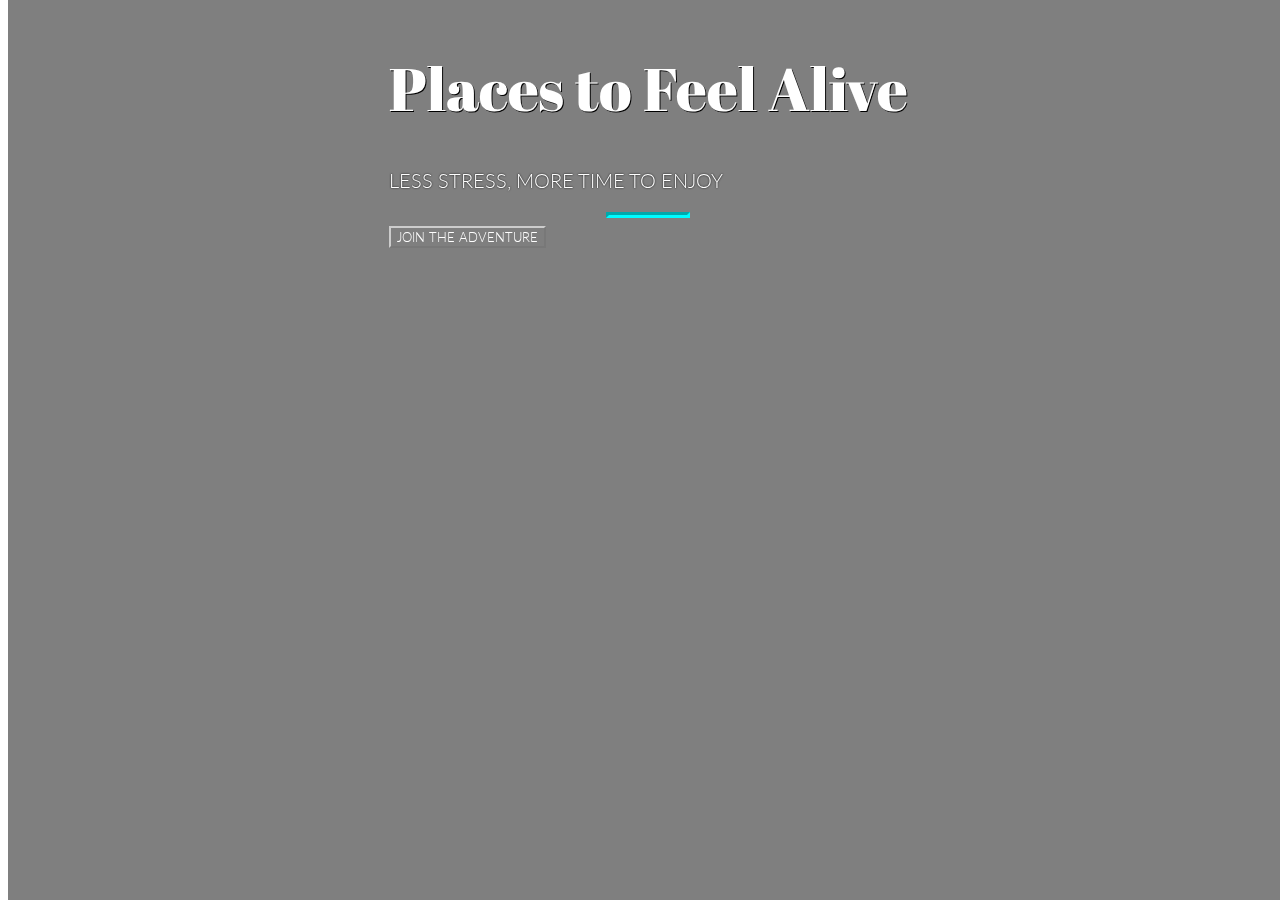
<file: index.html>
<!DOCTYPE html>
<html>
<head>
	<meta charset="utf-8">
	<meta name="viewport" content="width=device-width, initial-scale=1, shrink-to-fit=yes">
	<!-- Bootstrap CDN -->
	<link rel="stylesheet" href="https://cdn.jsdelivr.net/npm/bootstrap@4.6.2/dist/css/bootstrap.min.css" integrity="sha384-xOolHFLEh07PJGoPkLv1IbcEPTNtaed2xpHsD9ESMhqIYd0nLMwNLD69Npy4HI+N" crossorigin="anonymous">
	<!-- Fonts -->
	<link rel="preconnect" href="https://fonts.googleapis.com">
	<link rel="preconnect" href="https://fonts.gstatic.com" crossorigin>
	<link href="https://fonts.googleapis.com/css2?family=Oswald:wght@500&display=swap" rel="stylesheet">
	<link href="https://fonts.googleapis.com/css2?family=Lato:wght@100;300&display=swap" rel="stylesheet">
	<link href="https://fonts.googleapis.com/css2?family=Abril+Fatface&display=swap" rel="stylesheet">
	<link rel="stylesheet" href="https://cdnjs.cloudflare.com/ajax/libs/animate.css/4.1.1/animate.min.css"/>
	<link rel="stylesheet" type="text/css" href="css/style.css">
	<title>Travel & Dream</title>
</head>
<body>
	<video autoplay loop muted playsinline>
			<source src="https://assets.mixkit.co/videos/preview/mixkit-top-aerial-shot-of-seashore-with-rocks-1090-large.mp4" type="video/mp4">
	</video>
	<div class="overlay"></div>
	<div class="container d-flex align-items-center h-100">
		<div class="box">
		<div class="row">
			<header class="text-center col-12">
				<h1>Places to Feel Alive</h1>
			</header>
			<section class="text-center col-12">
				<p>Less stress, more time to enjoy</p>
				<hr>
				<a href="subscribe.html"><button class="btn btn-default">Join the adventure</button></a>
			</section>
		</div>
		</div>
	</div>
</body>
</html>
</file>
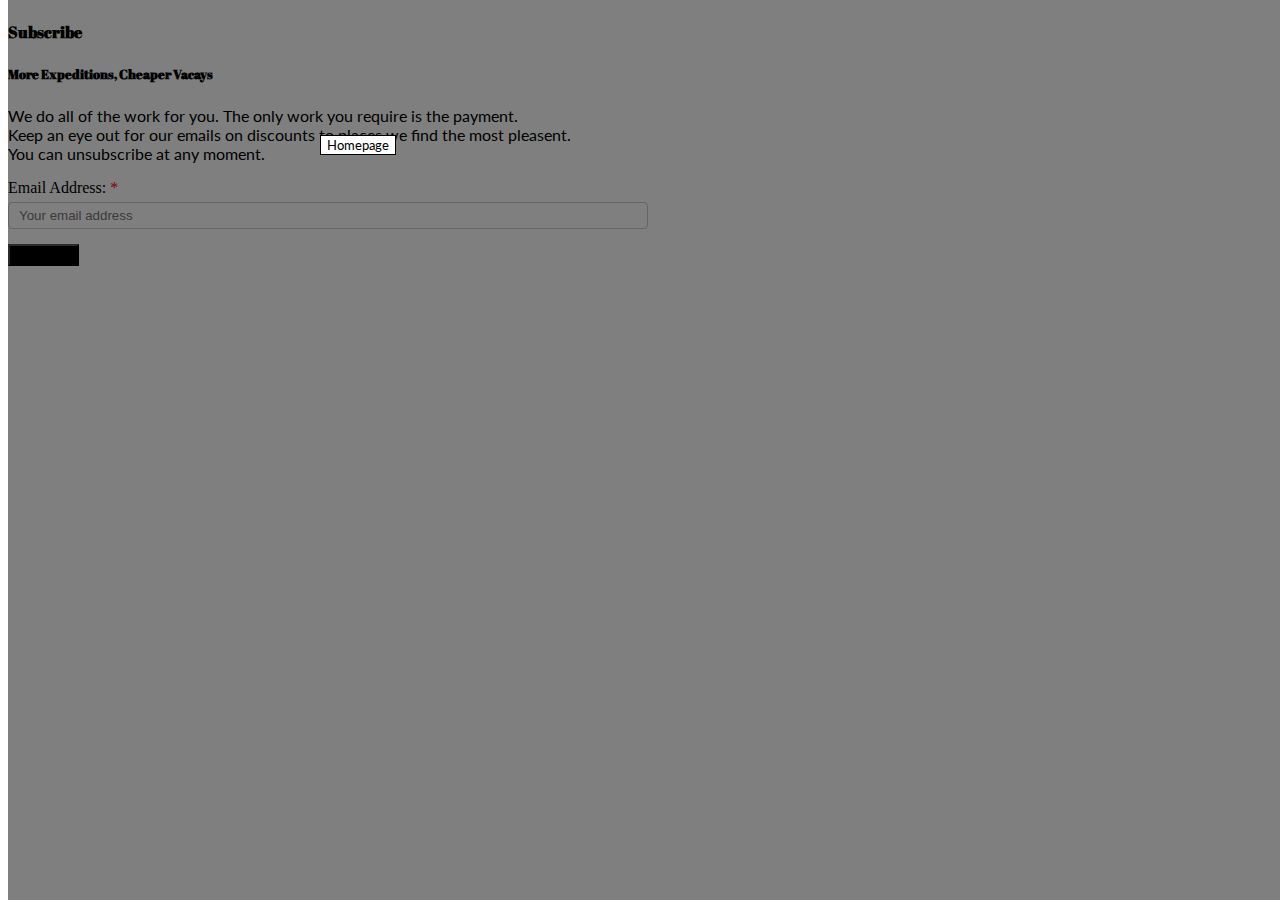
<file: subscribe.html>
<!DOCTYPE html>
<html>
<head>
	<meta charset="utf-8">
	<meta name="viewport" content="width=device-width, initial-scale=1">
	<!-- Bootstrap CDN -->
	<link href="https://cdn.jsdelivr.net/npm/bootstrap@5.2.0/dist/css/bootstrap.min.css" rel="stylesheet" integrity="sha384-gH2yIJqKdNHPEq0n4Mqa/HGKIhSkIHeL5AyhkYV8i59U5AR6csBvApHHNl/vI1Bx" crossorigin="anonymous">
	<script src="https://cdn.jsdelivr.net/npm/bootstrap@5.2.0/dist/js/bootstrap.bundle.min.js" integrity="sha384-A3rJD856KowSb7dwlZdYEkO39Gagi7vIsF0jrRAoQmDKKtQBHUuLZ9AsSv4jD4Xa" crossorigin="anonymous"></script>
	<link href="https://fonts.googleapis.com/css2?family=Oswald:wght@500&display=swap" rel="stylesheet">
	<link href="https://fonts.googleapis.com/css2?family=Lato:wght@100;300&display=swap" rel="stylesheet">
	<link href="https://fonts.googleapis.com/css2?family=Abril+Fatface&display=swap" rel="stylesheet">
	<link rel="stylesheet" type="text/css" href="css/subscribe.css">
	<title>Subscribe</title>
</head>
<body>
	<video autoplay loop muted playsinline>
		<source src="https://assets.mixkit.co/videos/preview/mixkit-aerial-view-of-the-sea-and-people-surfing-1071-large.mp4" type="video/mp4">
	</video>
	<div class="overlay"></div>

	<div class="center-btn d-flex align-items-center">
		<a href="index.html"><button class="btn btn-light">Homepage</button></a>
	</div>

	<div class="card mx-auto">
	  <div class="card-header">
	    <h4>Subscribe</h4>
	  </div>
	  <div class="card-body">
	    <h5 class="card-title">More Expeditions, Cheaper Vacays</h5>
	    <p class="card-text">
	    We do all of the work for you. The only work you require is the payment.<br>
		Keep an eye out for our emails on discounts to places we find the most pleasent.<br>
		You can unsubscribe at any moment.</p>
		<form>
			<label for="email">Email Address: <span class="asterisk">*</span></label>
			<input type="email" id="email" name="email" placeholder="Your email address" required>
			<button class="btn btn-dark" type="submit">Subscribe</button>
		</form>
	  </div>
	</div>
</body>
</html>
</file>
<file: css/style.css>
body,
html {
	width: 100%;
	height: 100%;
}

p {
	font-family: "Lato", sans-serif;
	font-size: 20px;
	text-shadow: 0 0 2px black;
	font-weight: 300;
	color: white;
	text-transform: uppercase;
}

video {
	right: 0;
	bottom: 0;
	position: fixed;
	z-index: 0;
	min-width: 100%;
	min-height: 100%;
}

hr {
	border-color: #00fbff;
	border-width: 3px;
	max-width: 15%;
}

h1 {
	font-family: "Abril Fatface", cursive;
	font-size: 60px;
	font-weight: 100;
	color: white;
	text-shadow: 1px 1px black;
}

.box {
	color: white;
	z-index: 2;
}

.overlay {
  position: fixed;
  bottom: 0;
  background: rgba(0, 0, 0, 0.5);
  color: #f1f1f1;
  height: 100%;
  width: 100%;
  padding: 500px;
  z-index: 1;
}

.container {
	display: flex;
	justify-content: center;
}

.btn-default {
	font-family: "Lato", sans-serif;
	font-weight: 300;
	color: white;
	background-color: transparent;
	border-color: #ccc;
	border-radius: 0;
	text-transform: uppercase;
}

.btn-default:hover {
	background-color: white;
	color: black;
	animation: heartBeat;
	animation-duration: 5s;
}
</file>
<file: css/subscribe.css>
body,
html {
	width: 100%;
	height: 100%;
}

video {
	top: 0;
	right: 0;
	position: absolute;
	object-fit: cover;
	z-index: 0;
	min-width: 100%;
	min-height: 100%;
}

input {
	outline: none;
	width: 100%;
	padding: 5px 10px;
	margin: 5px 0;
	display: inline-block;
	border: 1px solid #ccc;
	border-radius: 4px;
	box-sizing: border-box;
}

h4, 
h5 {
	font-family: "Abril FatFace", cursive;
}

p {
	font-family: "Lato", sans-serif;
}

.center-btn,
.overlay {
	position: fixed;
}

.card {
	top: 250px;
	margin-bottom: 50px;
	width: 50%;
	z-index: 2;
}

.center-btn {
	left: 25%;
	top: 15%;
	z-index: 2;
}

.asterisk {
	color: red;
}

.overlay {
  bottom: 0;
  background: rgba(0, 0, 0, 0.5);
  color: #f1f1f1;
  height: 100%;
  width: 100%;
  padding: 500px;
  z-index: 1;
}

.btn-dark,
.btn-light {
	font-family: "Lato", sans-serif;
}

.btn-dark,
.btn-light,
.btn-dark:hover,
.btn-light:hover {
	border-radius: 0;
}

.btn-dark, 
.btn-dark:hover {
	background-color: #000;
	margin-top: 10px;
}

.btn-light {
	bottom: 20px;
	border: 1px solid #000;
	background-color: #ffffff;
}

.btn-light:hover {
	background-color: #000;
	color: #ffffff;
	border: 1px solid #000;
}

@media only screen and (max-width: 800px) {
	.card {
		width: 95%;
	}

	.center-btn {
		left: 3%;
	}
}
</file>
